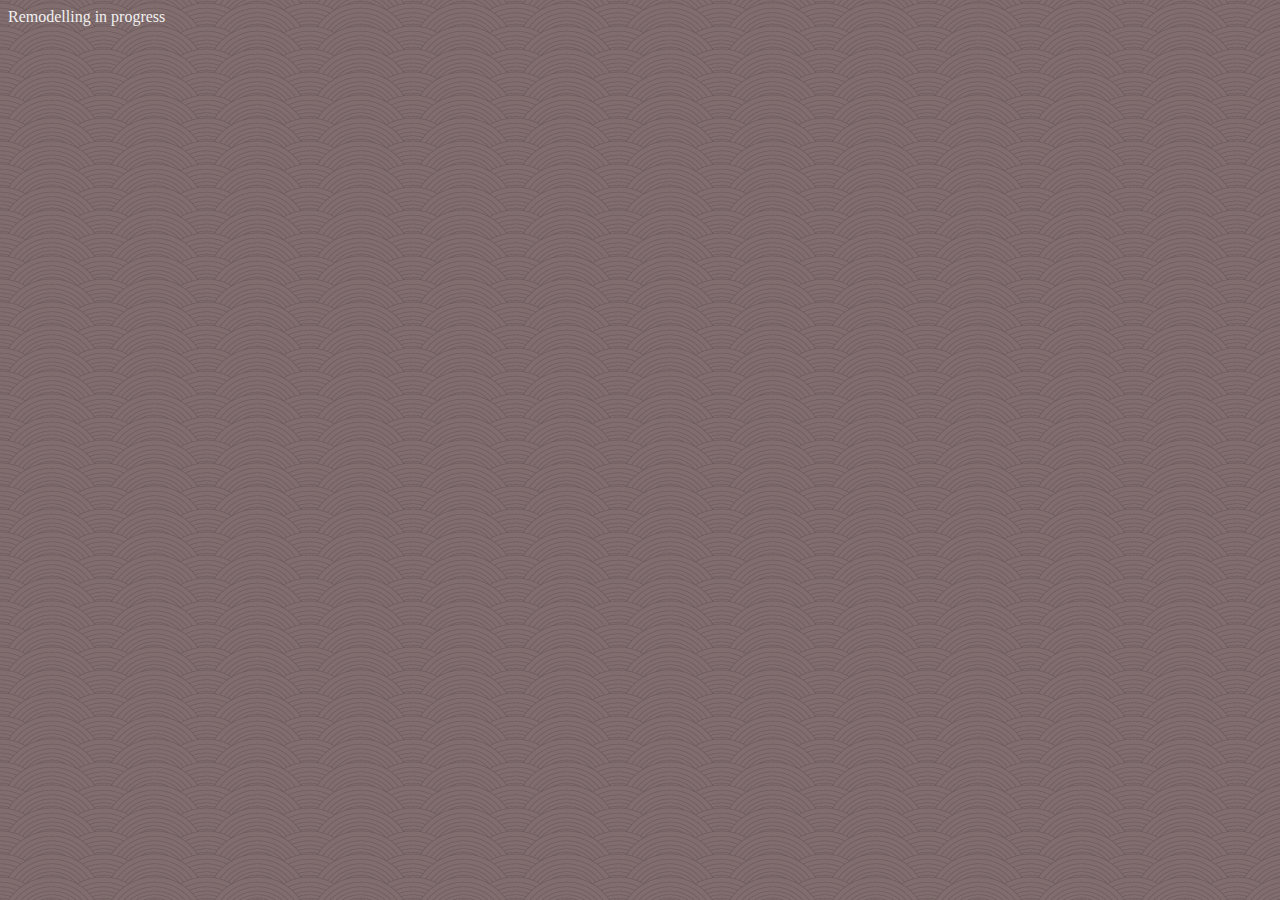
<file: index.html>
<!DOCTYPE html>
<html lang="en">
<head>
    <meta charset="UTF-8">
    <meta http-equiv="X-UA-Compatible" content="IE=edge">
    <meta name="viewport" content="width=device-width, initial-scale=1.0">
    <link href="/css/style.css" rel="stylesheet">
    <title>CitrusTree</title>
</head>
<body>
    Remodelling in progress
</body>
</html>
</file>
<file: css/style.css>
@import url("https://fonts.googleapis.com/css2?family=Inter:wght@300;400;700&display=swap");
@import url("https://fonts.googleapis.com/css2?family=Noto+Serif:ital,wght@0,400;0,700;1,400&display=swap");
@import url("https://fonts.googleapis.com/css2?family=Bebas+Neue&display=swap");
:root {
  font-size: 16px;
}

body {
  background-color: #756365;
  color: #f0f0f0;
  background-image: url("/img/bg.png");
}

nav {
  width: 100%;
  background: #c77350;
  display: flex;
  justify-content: flex-start;
  font-family: "Inter", sans-serif;
}
nav a {
  text-decoration: none;
}
nav div {
  padding: 0.5rem;
  background: #c77350;
}
nav .current {
  background: #dc8c69;
}

p {
  padding: 0;
  font-family: "Noto Serif", serif;
  margin: 0;
}

h1 {
  margin: 0;
  padding: 0;
  font-weight: normal;
  font-size: 32px;
  font-family: "Inter", sans-serif;
}

hr {
  border: 0;
  height: 1px;
  background: #f0f0f0;
}

a {
  padding: 0;
  margin: 0;
  color: #f0f0f0;
  text-decoration: underline wavy;
}

#wrapper {
  max-width: 40rem;
  margin: 2rem auto;
}

#license {
  text-align: center;
  font-size: 12px;
}
#license a {
  text-decoration: underline dotted;
}

.box {
  background: #dc8c69;
  padding: 1rem;
  margin-bottom: 1rem;
  border: thick double #c77350;
  box-shadow: 5px 5px 5px 0px rgba(0, 0, 0, 0.2);
}
.box p {
  margin: 1rem;
}

.comment {
  font-size: 0.7rem;
}

.crossed {
  text-decoration: line-through;
}

/*# sourceMappingURL=style.css.map */
</file>
